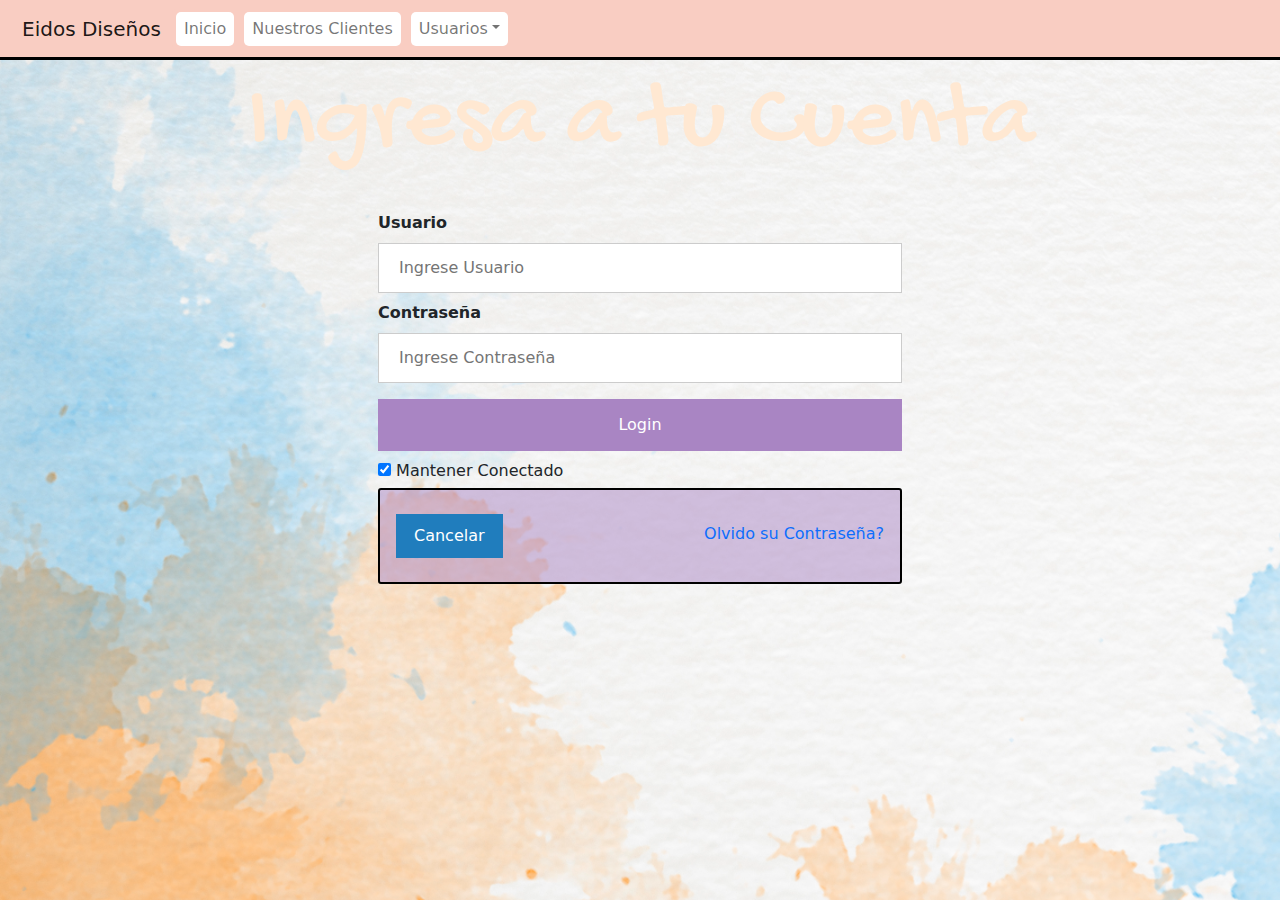
<file: login.html>
<!DOCTYPE html>
<html>
<head>
    <meta charset="utf-8">
    <meta name="viewport" content="width=device-width, initial-scale=1">
    <title>Eidos Login</title>
    <link rel="stylesheet" href="/bootstrap-5.1.3-dist/css/bootstrap.min.css">
    <link rel="stylesheet" href="index.css">
</head>
<body>
  <nav class="navbar navbar-expand-lg navbar-light bg-light">

    <div class="container-fluid">

        <p class="navbar-brand">Eidos Diseños</p>

        <button class="navbar-toggler" type="button" data-bs-toggle="collapse" data-bs-target="#navbarSupportedContent" aria-controls="navbarSupportedContent" aria-expanded="false" aria-label="Toggle navigation">
            <span class="navbar-toggler-icon"></span>
        </button>

        <div class="collapse navbar-collapse" id="navbarSupportedContent">
            <ul class="navbar-nav me-auto mb-2 mb-lg-0">
                <li class="nav-item">
                    <a class="nav-link" aria-current="page" href="/index.html#">Inicio</a>
                </li>
                <li class="nav-item">
                    <a class="nav-link" href="/index.html#section_imag">Nuestros Clientes</a>
                </li>
                <li class="nav-item dropdown">
                    <a class="nav-link dropdown-toggle" href="#" id="navbarDropdown" role="button" data-bs-toggle="dropdown" aria-expanded="false">Usuarios</a>
                <ul class="dropdown-menu" aria-labelledby="navbarDropdown">
                    <li><a class="dropdown-item active" href="/login.html">Inicia Sesion</a></li>
                    <li><a class="dropdown-item" href="/registro.html">Registrate</a></li>
                </ul>
                </li>
            </ul>
        </div>
    </div>
  </nav>
  <div class="form-background">
    <section class="subtitle">
      <h2>
        Ingresa a tu Cuenta
      </h2>
    </section>


    <form class="container_form">
  
      <label for="uname"><b>Usuario</b></label>
      <input class="form_imput" type="text" placeholder="Ingrese Usuario" name="uname" required>

      <label for="psw"><b>Contraseña</b></label>
      <input class="form_imput" type="password" placeholder="Ingrese Contraseña" name="psw" required>

      <button type="submit" class="login">Login</button>
      <label>
        <input type="checkbox" checked="checked" name="remember"> Mantener Conectado
      </label>
    

    <div class="container_button">
      <button type="reset" class="cancelbtn">Cancelar</button>
      <span class="psw"><a href="#">Olvido su Contraseña?</a></span>
    </div>
    </form>
  </div>

<script src="/bootstrap-5.1.3-dist/js/bootstrap.min.js"></script>
</body>
</html>
</file>
<file: index.css>
/* 
Fuentes:
font-family: 'Gochi Hand', cursive;
font-family: 'Raleway', sans-serif;

color 1 {color: #207dbd;}
color 2 {color: #a985c3;}
color 3 {color: #f9cdc2;}
color 4 {color: #ffe8d2;}
color 5 {color: #ffffec;}
*/

@import url('https://fonts.googleapis.com/css2?family=Gochi+Hand&family=Raleway:wght@100&family=The+Nautigal:wght@700&display=swap');

/* edicion general */

* {
  box-sizing: border-box;
  padding: 0;
  margin: 0;
}

body {
  background: #ffffec;
}

h1 {
  font-family: 'Gochi Hand', cursive;
  font-size: 8rem;
  color: #ffe8d2;
  text-align: center; 
  -webkit-animation: text-shadow-pop-tl 0.6s both;
  animation: text-shadow-pop-tl 0.6s both;
  animation-delay: 1s;
}

h2 {
  font-size: 6rem;
  color: #ffe8d2;
  -webkit-animation: text-shadow-pop-tl 1.5s both;
  animation: text-shadow-pop-tl 1.5s both;
}

a {
    text-decoration: none;
}

a:hover {
  background: antiquewhite;
  box-shadow: -10px 0px 13px -7px #000000, 10px 0px 13px -7px #000000, 12px 12px 20px 5px rgba(255,255,255,0);
  transition: 1s;
}

ul {
  list-style: none;
}

textarea:focus::placeholder {
  color: transparent;  
}

input:focus::placeholder {
  color: transparent;
}

/* Editar el nav */

.navbar {
  display: flex;
  justify-content: space-between;
  position:fixed;
  top: 0;
  left: 0;
  height: 60px;
  width: 100%;
  background-color: #f9cdc2 !important;  
  z-index: 10;
  border-bottom: 3px solid black;
 
}

.navbar-brand {
margin: 10px;
}

.navbar-toggler {
  width: 40px;
  background: white;
  position: absolute;
  top: 0;
  right: 20px;
  padding: 2px;
}

.navbar-collapse {
  background-color: #f9cdc2;
border-radius: 10px;
}

.nav-link {
  background: white;
  margin: 5px;
  padding: 5px;
  border-radius: 5px;
  text-align: center;
}

/* editar main */

#main_container {
  margin-top: 60px;
  height: 100vh;
  width: 100%;
  background-image: url(/imagenes/fondo_main.jpg);
  background-size: cover ;
  background-repeat: no-repeat;
  display: flex;
  flex-direction: column;
  justify-content: space-around;
  align-items: center;
  border-bottom: 3px solid black;
}

#main_container h3 {
  text-align: center;
  font-size: 4rem;
  font-family: 'The Nautigal', cursive;
}

.main_title {
 	-webkit-animation: puff-in-top 0.7s cubic-bezier(0.470, 0.000, 0.745, 0.715) both;
	        animation: puff-in-top 0.7s cubic-bezier(0.470, 0.000, 0.745, 0.715) both;
  animation-duration: 1s;
}

.main_div-container-p {
  display: flex;
  height: auto;
  width: 80%;
  flex-direction: column;
  align-items: center;
  justify-content: center;
  background-color: rgba(255, 255, 255, 0.5);
  padding: 15px;
  border-radius: 10px;
  font-size: 2rem;
}

/* Editar seccion img */

#section_imag {
  height: 80vh;
  width: 100%;
  display: flex;
  justify-content: space-evenly;
  align-items: center;
  background-image: url(/imagenes/pastel_coloured_watercolour_texture_background_2608.jpg);
  background-size: cover ;
  background-repeat: no-repeat;
  border-bottom: 3px solid black;  
}

.section_img-content {
  height: 100%;
  width: 90%;
  display: flex;
  flex-direction: column;
  align-items: center;
  justify-content: start;
}

.img-title {
  margin: 50px 0;
  color: #ffe8d2;
  text-shadow: 1px 1px #555555;
  padding: 30px;
  background: linear-gradient(90deg, rgba(255,255,255,.1) 0%, rgba(255,255,255,.5) 50%, rgba(255,255,255,.1) 100%);
}

.img-title h3 {
  font-size: 3rem;
  font-family: 'Gochi Hand', cursive;
  text-align: center;
}

.clientes {
  width: 100%;
  display: flex;
  justify-content: space-around;
  margin: 40px;
  flex-wrap: wrap;
}

.clientes_img {
  display: flex;
  flex-direction: column;
  height: 200px;
  width: 200px;
  margin: 10px;
  border: 3px solid black;
  border-radius: 5px;
}

.clientes_img-img {
  height: 88%;
  width: 100%;
  background-color: rgb(255, 255, 255);
  background-position: center;
  background-repeat: no-repeat;
  background-size: contain;
}

.clientes_img-text {
  height: 12%;
  width: 100%;
  background-color: #ffe8d2; 
  text-align: center;
}

.cliente_1 {
  background-image: url(/imagenes/cliente\ 1.jpg);
}

.cliente_2 {
  background-image: url(/imagenes/cliente\ 2.jpg);
}

.cliente_3 {
  background-image: url(/imagenes/cliente\ 3.jpg);
}

.cliente_4 {
  background-image: url(/imagenes/cliente\ 4.jpg);
}

.cliente_1:hover {
  transform:scale(1.5);
  border-radius: 30px;
  transition: 1s;
}

.cliente_2:hover {
  transform:scale(1.5);
  border-radius: 30px;
  transition: 1s;
}

.cliente_3:hover {
  transform:scale(1.5);
  border-radius: 30px;
  transition: 1s;
}

.cliente_4:hover {
  transform:scale(1.5);
  border-radius: 30px;
  transition: 1s;
}


/* Editar Footer */

#footer_container {
  height: 30vh;
  display: flex;
  justify-content: space-around;
  align-items: center;
  background: black;
  color: white;
}

.footer-fieldset {
  display: flex;
  height: 80%;
  flex-direction: column;
  justify-content: space-around;  
}


/*Editar login.css*/

.form-background {
  top: 60px;
  height: 100vh;
  width: 100%;
  background-image: url(/imagenes/fondo_main.jpg);
  background-size: cover ;
  background-repeat: no-repeat;
}

.subtitle {
  display: flex;
  justify-content: center;
  align-items: center;
  height: 20vw;
  width: auto;
  font-family: 'Gochi Hand', cursive;
  margin-bottom: -5vh;
}

.container_form {
    display: flex;
    justify-content: center;
    flex-direction: column;
    padding: 0 10vw;
  }
  
  .form_imput {
    width: 100%;
    padding: 12px 20px;
    margin: 8px 0;
    display: inline-block;
    border: 1px solid #ccc;
    box-sizing: border-box;
  }
  
  button {
    background-color: #a985c3;
    color: white;
    padding: 14px 20px;
    margin: 8px 0;
    border: none;
    cursor: pointer;
    width: 100%;
  }
  
  button:hover {
    opacity: 0.8;
  }
  
  .cancelbtn {
    width: auto;
    padding: 10px 18px;
    background-color: #207dbd;
  }
    
  .avatar {
    width: 40%;
  }
    
  .container_button {
    margin-top: 5px;
    padding: 16px;
    background-color: rgba(169, 133, 195, .5);
    border: 2px solid black;
    border-radius: 3px;
  }
    
  .psw {
    float: right;
    padding-top: 16px;
  }

/*  Editar Registro */

.registro {
  position: relative;
  top: 60px;
  height: 110vh;
  width: 100%;
  display: flex;
  justify-content: center;
  background-image: url(/imagenes/fondo_main.jpg);
  background-size: cover;
  background-repeat: ;
}

.registro_img {
  height: 100%;
  width: 35%;
  background-image: url(/imagenes/pastel_coloured_watercolour_texture_background_2608.jpg);
  opacity: .7;
  background-size: cover ;
  background-repeat: no-repeat;
  border-radius: 10px;
}

.registro_texto {
  display: flex;
  flex-direction: column;
  justify-content: space-around;
  border-radius: 10px;
  background-color: rgba(255, 255, 255, .5);
  height: 100%;
  width: 65%;
  font-size: 2rem;
  padding: 10px;
}

.contact_text{
    display: flex;
    flex-direction: column;
    justify-content: center;
    height: 40%;
    width: 100%;
}

.contact_form {
  display: flex;
  flex-direction: column;
  justify-content: center;
  height: 60%;
  width: 90%;
}

.text_area {
  padding: 5px;
}

.contact_input {
  padding: 5px;
  font-size: 1rem;
}

.text_area {
  resize: none;
  height: 100px;
  width: 100%;
}

.contact_input {
  display: block;
  width: 100%;
  height: 40px;
}

.contact_obligatorios {
  font-size: 1rem;
  color: rgba(0, 0, 0, .5);
}

.fieldset {
  padding: 10px;
}

/* Animaciones */

@-webkit-keyframes puff-in-top {
  0% {
    -webkit-transform: scale(2);
            transform: scale(2);
    -webkit-transform-origin: 50% 0%;
            transform-origin: 50% 0%;
    -webkit-filter: blur(4px);
            filter: blur(4px);
    opacity: 0;
  }
  100% {
    -webkit-transform: scale(1);
            transform: scale(1);
    -webkit-transform-origin: 50% 0%;
            transform-origin: 50% 0%;
    -webkit-filter: blur(0px);
            filter: blur(0px);
    opacity: 1;
  }
}

@keyframes puff-in-top {
  0% {
    -webkit-transform: scale(2);
            transform: scale(2);
    -webkit-transform-origin: 50% 0%;
            transform-origin: 50% 0%;
    -webkit-filter: blur(4px);
            filter: blur(4px);
    opacity: 0;
  }
  100% {
    -webkit-transform: scale(1);
            transform: scale(1);
    -webkit-transform-origin: 50% 0%;
            transform-origin: 50% 0%;
    -webkit-filter: blur(0px);
            filter: blur(0px);
    opacity: 1;
  }
}

@-webkit-keyframes text-shadow-pop-tr {
  0% {
    text-shadow: 0 0 #555555;
    -webkit-transform: translateX(0) translateY(0);
            transform: translateX(0) translateY(0);
  }
  100% {
    text-shadow: 1px -1px #ffffff;
    -webkit-transform: translateX(-8px) translateY(8px);
            transform: translateX(-8px) translateY(8px);
  }
}

@keyframes text-shadow-pop-tr {
  0% {
    text-shadow: 0 0 #555555;
    -webkit-transform: translateX(0) translateY(0);
            transform: translateX(0) translateY(0);
  }
  100% {
    text-shadow: 1px -1px #ffffff;
    -webkit-transform: translateX(-8px) translateY(8px);
            transform: translateX(-8px) translateY(8px);
  }
}

@-webkit-keyframes text-shadow-pop-tl {
  0% {
    text-shadow: 0 0 #555555, 0 0 #555555, 0 0 #555555, 0 0 #555555, 0 0 #555555, 0 0 #555555, 0 0 #555555, 0 0 #555555;
    -webkit-transform: translateX(0) translateY(0);
            transform: translateX(0) translateY(0);
  }
  100% {
    text-shadow: -1px -1px #555555, -2px -2px #555555, -3px -3px #555555, -4px -4px #555555;
    -webkit-transform: translateX(8px) translateY(8px);
            transform: translateX(8px) translateY(8px);
  }
}

@keyframes text-shadow-pop-tl {
  0% {
    text-shadow: 0 0 #555555, 0 0 #555555, 0 0 #555555, 0 0 #555555, 0 0 #555555, 0 0 #555555, 0 0 #555555, 0 0 #555555;
    -webkit-transform: translateX(0) translateY(0);
            transform: translateX(0) translateY(0);
  }
  100% {
    text-shadow: -1px -1px #555555, -2px -2px #555555, -3px -3px #555555, -4px -4px #555555;
    -webkit-transform: translateX(8px) translateY(8px);
            transform: translateX(8px) translateY(8px);
  }
}

@-webkit-keyframes text-pop-up-br {
  0% {
    -webkit-transform: translateY(0) translateX(0);
            transform: translateY(0) translateX(0);
    -webkit-transform-origin: 50% 50%;
            transform-origin: 50% 50%;
    text-shadow: none;
  }
  100% {
    -webkit-transform: translateY(50px) translateX(50px);
            transform: translateY(50px) translateX(50px);
    -webkit-transform-origin: 50% 50%;
            transform-origin: 50% 50%;
    text-shadow: 0 1px 0 #ffffff, 0 2px 0 #ffffff, 0 3px 0 #ffffff, 0 4px 0 #ffffff;
  }
}

@keyframes text-pop-up-br {
  0% {
    -webkit-transform: translateY(0) translateX(0);
            transform: translateY(0) translateX(0);
    -webkit-transform-origin: 50% 50%;
            transform-origin: 50% 50%;
    text-shadow: none;
  }
  100% {
    -webkit-transform: translateY(50px) translateX(50px);
            transform: translateY(50px) translateX(50px);
    -webkit-transform-origin: 50% 50%;
            transform-origin: 50% 50%;
    text-shadow: 0 1px 0 #ffffff, 0 2px 0 #ffffff, 0 3px 0 #ffffff, 0 4px 0 #ffffff;
  }
}

/* Media Queries */

@media (min-width:990px) {

  .container_form {
    margin: 0 250px;
  }

}

@media (max-width:1200px){

  .registro {
    height: 210vh;
  }

  #main_container {
    height: 150vh;
  }

  #section_imag {
    height: 150vh;
  }

}

@media (max-width:990px) {

  #main_container {
    height: 200vh;
  }

  h1 {
    font-size: 5.5rem;
    text-align: center;   
  }

  h2 {
    font-size: 4.5rem;
  }

  .navbar-brand {
    margin: 0;
    }

  .main_container {
    margin-top: 60px;
    justify-content: start;
  }

  .main_title {
      margin-top: 60px;
  }
  
  .subtitle {
    margin-top: 50px;
  }

  .form-background {
    height: 120%;
  }

  .registro {
    height: 250vh;
  }

  .registro_texto {
    height: 100%;
  }

  .container_form {
    padding: 50px 80px;
  }

@media (max-width:720px) {

  .main_div-container {
    margin-top: 50px;  
    font-size: 1.5rem;
  }

  h2 {
   font-size: 3.5rem;
  
  }

  .section_imag {
    height: 200vh;
    background-color: brown;
  }

  .registro_img {
    display: none;
  }

  .registro_texto {
    align-items: center;
    width: 90%;
  }
} 

@media (max-width:510px) {

  #main_container h3 {
    font-size: 3rem;
  }

  #section_imag {
    height: 250vh;
  }
}

@media (max-width:461px) {

  h2 {
    font-size: 2rem;
    margin-top: 60px;
  }

  .navbar {
    justify-content: center;
    
  }
 
  .nav_left {
    display: none;
  }
 
  .main_div-container {
   font-size: 1.2rem;
  }
 
  .container_form {
    margin-top: 100px;
    padding: 10px;
  }

  .nav_ul-link {
  font-size: 1.2rem;
  }
}
</file>
